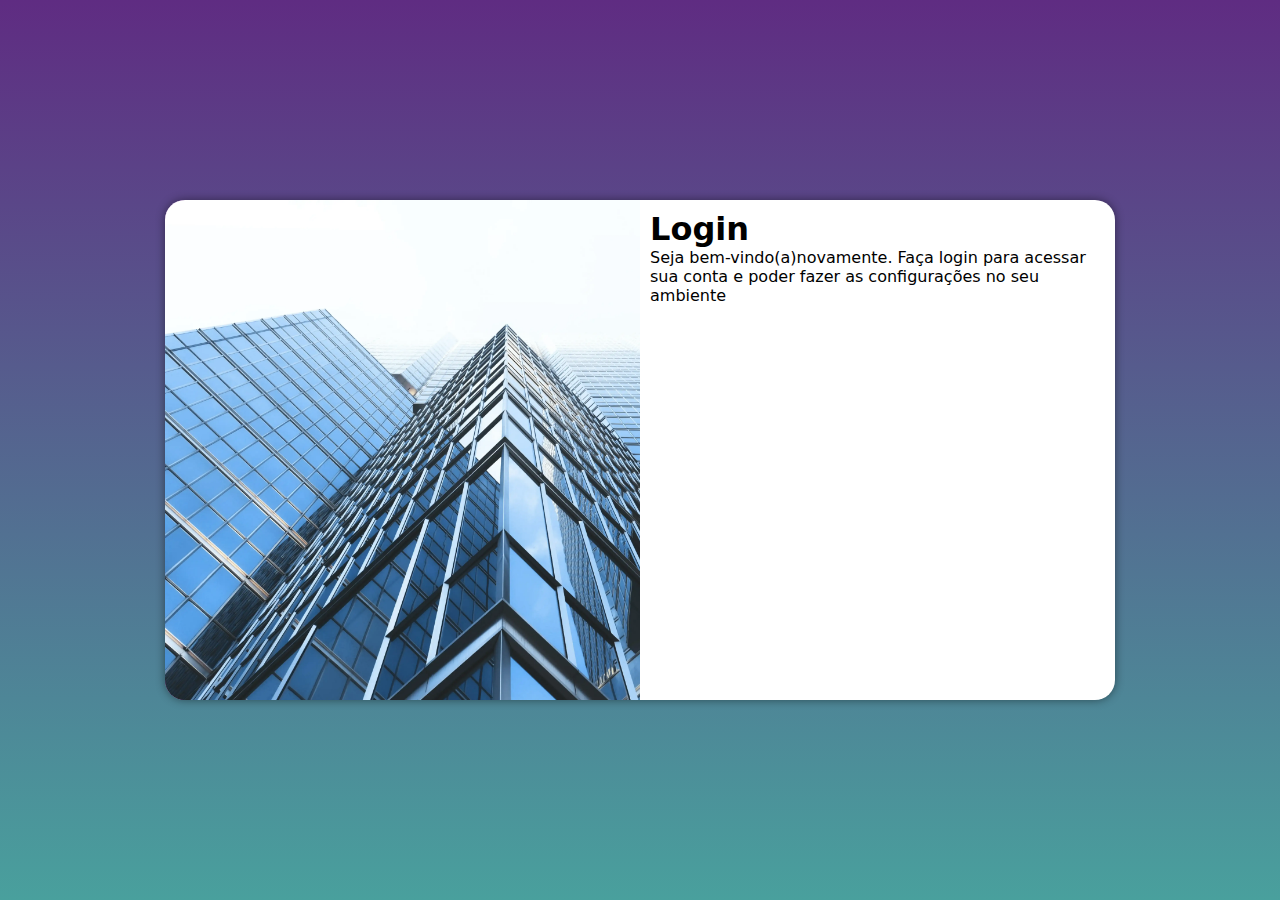
<file: index.html>
<!DOCTYPE html>
<html lang="pt-br">
<head>
    <meta charset="UTF-8">
    <meta name="viewport" content="width=device-width, initial-scale=1.0">
    <title>Login</title>
    <link rel="stylesheet" href="estilos/style.css">
    <link rel="stylesheet" href="estilos/media-queries.css">

</head>
<body>
    <main>
        <section id="login">
            <div id="imagem">

            </div>
            <div id="formulario">
                <h1>Login</h1>
                <p>Seja bem-vindo(a)novamente. Faça login para acessar sua conta e poder fazer as configurações no seu ambiente</p>
                <form action="login.php" method="post">

                </form>

            </div>

        </section>
    </main>
</body>
</html>
</file>
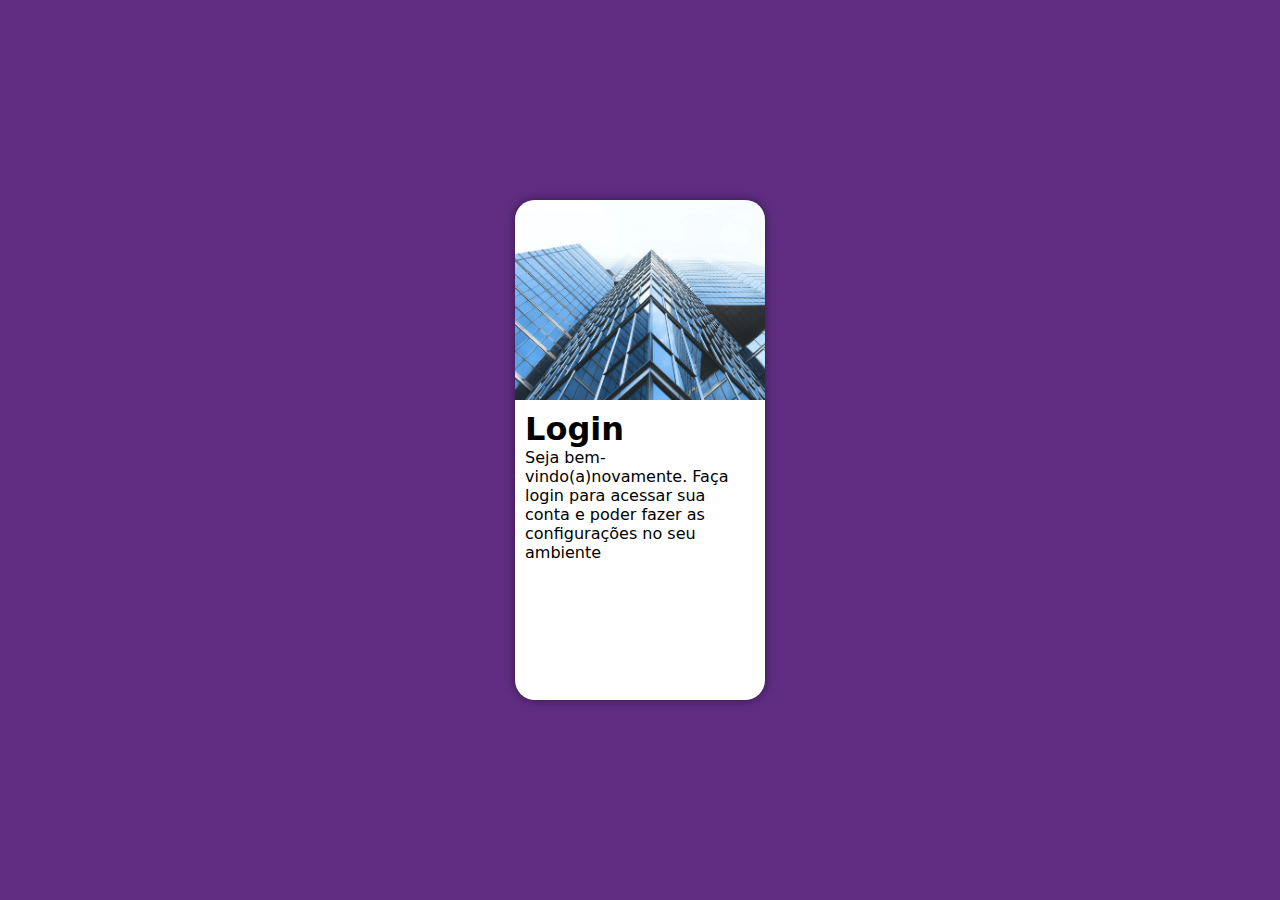
<file: indes.html>
<!DOCTYPE html>
<html lang="pt-br">
<head>
    <meta charset="UTF-8">
    <meta name="viewport" content="width=device-width, initial-scale=1.0">
    <title>Login</title>
    <link rel="stylesheet" href="estilos/style.css">

</head>
<body>
    <main>
        <section id="login">
            <div id="imagem">

            </div>
            <div id="formulario">
                <h1>Login</h1>
                <p>Seja bem-vindo(a)novamente. Faça login para acessar sua conta e poder fazer as configurações no seu ambiente</p>
                <form action="login.php" method="post">

                </form>

            </div>

        </section>
    </main>
</body>
</html>
</file>
<file: estilos/style.css>
@charset "UTF-8";

/*Paleta de cores
Verde: #49a09d
Lilás: #5f2c82
*/

* {
    font-family: system-ui, -apple-system, BlinkMacSystemFont, 'Segoe UI', Roboto, Oxygen, Ubuntu, Cantarell, 'Open Sans', 'Helvetica Neue', sans-serif;
    padding: 0px;
    margin: 0px;
    box-sizing: border-box;
}

body, html {
    background-color: #5f2c82;
    height: 100vh;
    width: 100vw;
}

main {
    position: relative;
    height: 100vh;
    width: 100vw;
}

section#login {
    position: absolute;
    top: 50%;
    left: 50%;
    transform: translate(-50%, -50%);
    background-color: white;
    width: 250px;
    height: 500px;
    border-radius: 20px;
    overflow: hidden;
    box-shadow: 0px 0px 10px rgba(0, 0, 0, 0.453);

    transition: width 0,3s, height 0,3s;
    transition-timing-function: ease;
}

section#login > div#imagem {
    display: block;
    background: #5f2c82 url(../imagens/glass_buildings_view_from_street_e9208dec5f.webp) no-repeat;
    background-size: cover;
    background-position: left bottom;
    height: 200px;
}

section#login > div#formulario {
    display: block;
    padding: 10px;
}
</file>
<file: estilos/media-queries.css>
@charset "UTF-8";

@media screen and  (min-width: 768px) and (max-width: 992px) {

body {

    background-image: linear-gradient(to top, #49a09d, #5f2c82);
}

    section#login {
    width: 80vw;
    }

    section#login > div#imagem {
        float: left;
        width: 30%;
        height: 100%;
    }

    section#login > div#formulario {
        float: right;
        width: 70%;
    }

}

@media screen and  (min-width: 992px) {
    
    body {

        background-image: linear-gradient(to top, #49a09d, #5f2c82);
    }

    section#login {
    width: 950px;
    }

    section#login > div#imagem {
        float: left;
        width: 50%;
        height: 100%;
    }

    section#login > div#formulario {
        float: right;
        width: 50%;
    }

}
</file>
